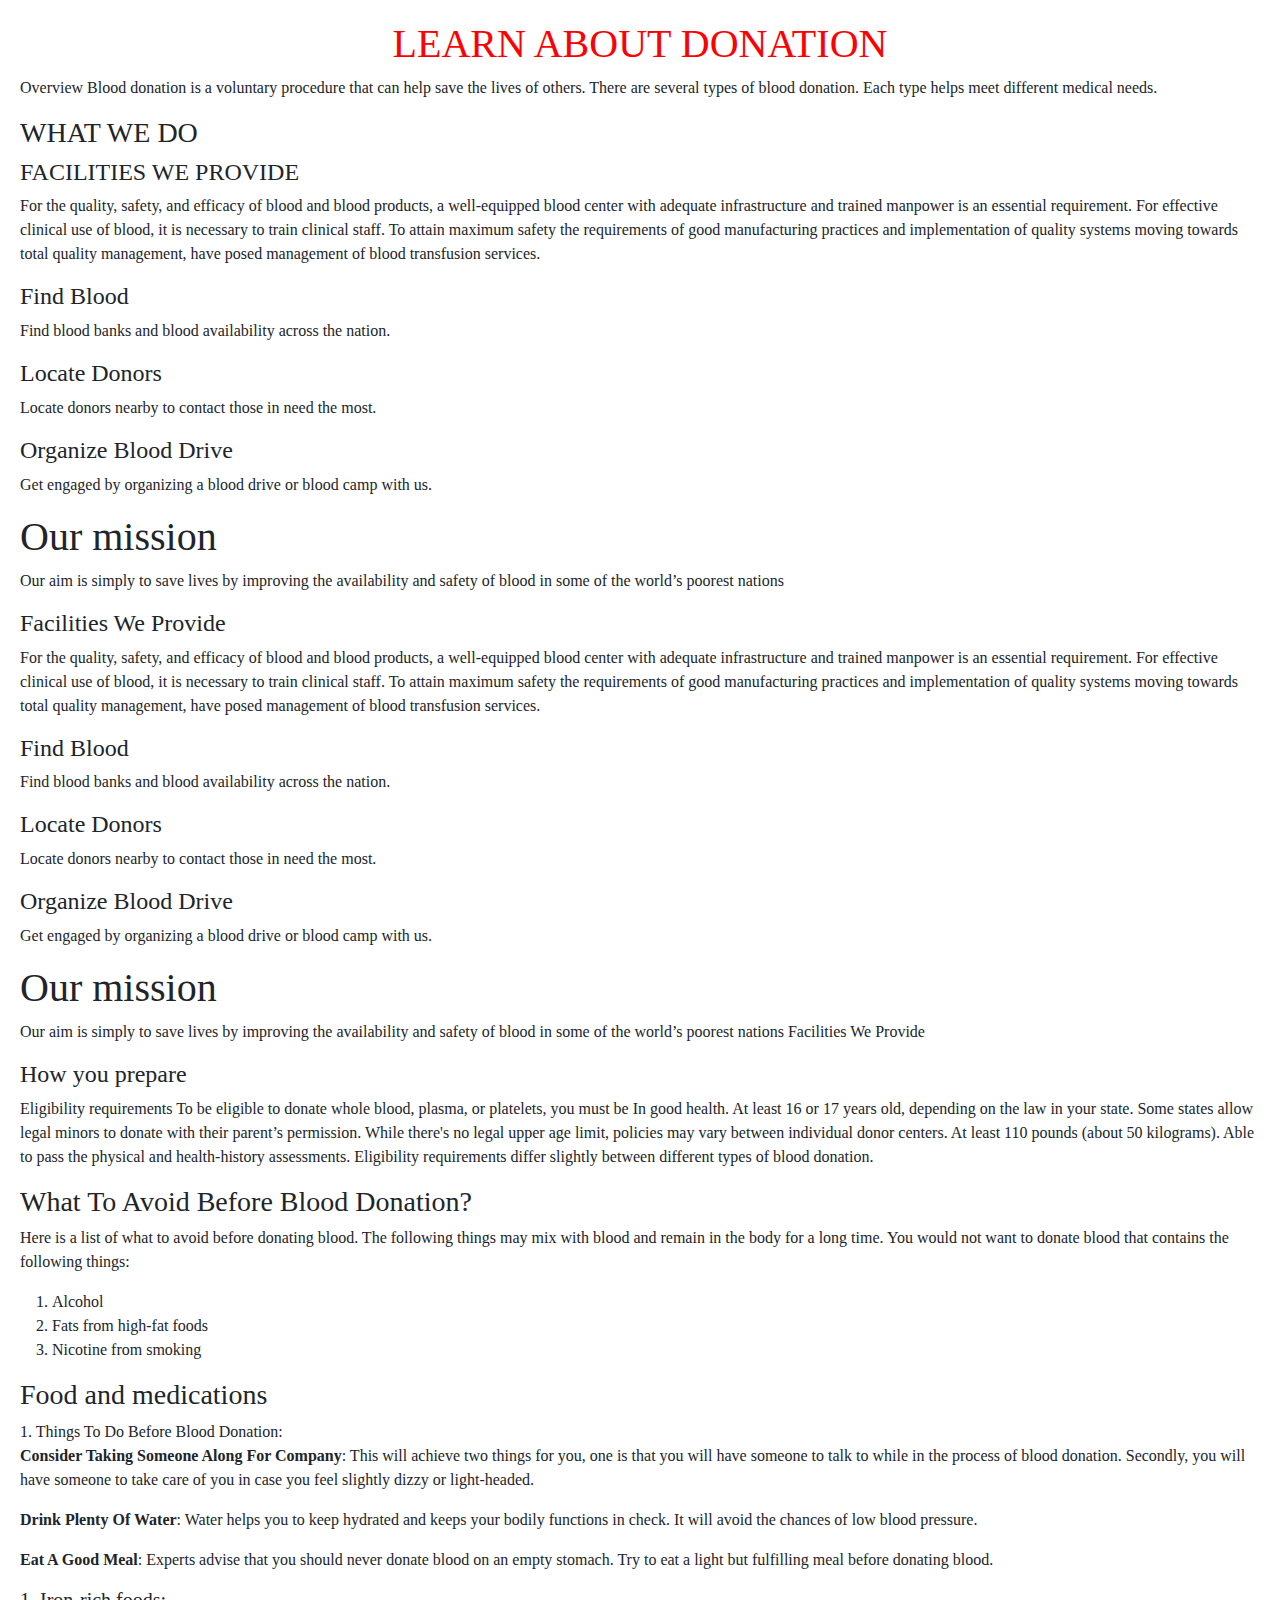
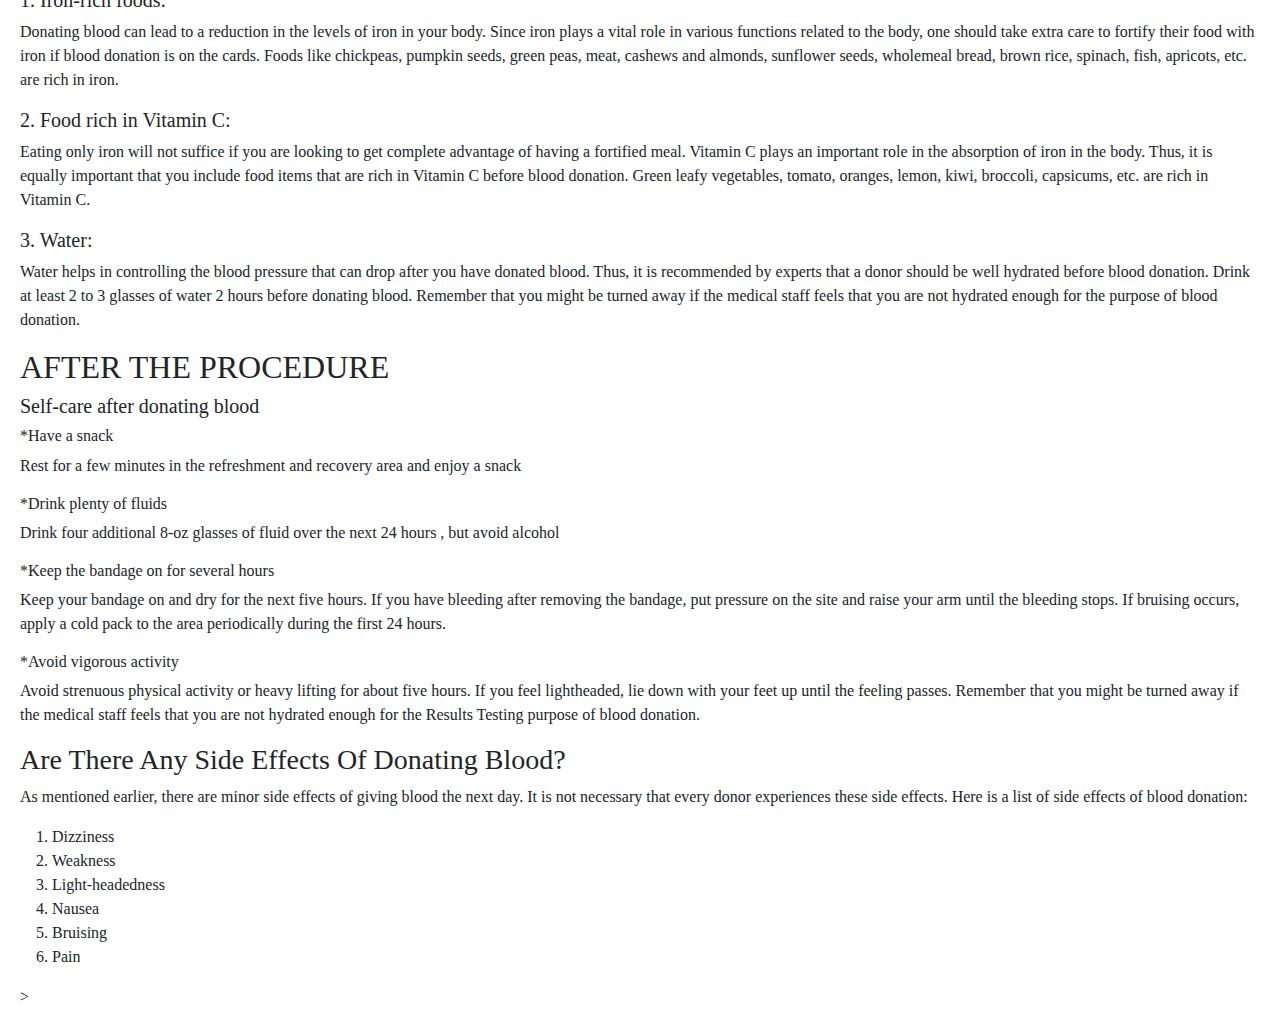
<file: about us.html>
<html>
<head>
 <link rel="stylesheet" href="https://stackpath.bootstrapcdn.com/bootstrap/4.5.2/css/bootstrap.min.css" integrity="sha384-JcKb8q3iqJ61gNV9KGb8thSsNjpSL0n8PARn9HuZOnIxN0hoP+VmmDGMN5t9UJ0Z" crossorigin="anonymous" />
    <script src="https://code.jquery.com/jquery-3.5.1.slim.min.js" integrity="sha384-DfXdz2htPH0lsSSs5nCTpuj/zy4C+OGpamoFVy38MVBnE+IbbVYUew+OrCXaRkfj" crossorigin="anonymous"></script>
    <script src="https://cdn.jsdelivr.net/npm/popper.js@1.16.1/dist/umd/popper.min.js" integrity="sha384-9/reFTGAW83EW2RDu2S0VKaIzap3H66lZH81PoYlFhbGU+6BZp6G7niu735Sk7lN" crossorigin="anonymous"></script>
    <script src="https://stackpath.bootstrapcdn.com/bootstrap/4.5.2/js/bootstrap.min.js" integrity="sha384-B4gt1jrGC7Jh4AgTPSdUtOBvfO8shuf57BaghqFfPlYxofvL8/KUEfYiJOMMV+rV" crossorigin="anonymous"></script>
  <meta charset="utf-8">
  <meta name="viewport" content="width=device-width, initial-scale=1">
  <link href="https://cdn.jsdelivr.net/npm/bootstrap@5.1.3/dist/css/bootstrap.min.css" rel="stylesheet">
  <script src="https://cdn.jsdelivr.net/npm/bootstrap@5.1.3/dist/js/bootstrap.bundle.min.js"></script>
</head>
<style type="text/css">
	.section{
		font-family: roboto;
		margin: 10px;
		padding: 10px;
	}
	.mainhead{
		color: red;
		text-align: center;
	}
</style>
<body>
	<div class="section">
<h1 class="mainhead">LEARN ABOUT DONATION</h1>
<p>Overview Blood donation is a voluntary procedure that can help save the lives of others. There are several types of blood donation. Each type helps meet different medical needs. </p>
<h3>WHAT WE DO</h3>
<h4>FACILITIES WE PROVIDE</h4>
<p>For the quality, safety, and efficacy of blood and blood products, a well-equipped blood center with adequate infrastructure and trained manpower is an essential requirement. For effective clinical use of blood, it is necessary to train clinical staff. To attain maximum safety the requirements of good manufacturing practices and implementation of quality systems moving towards total quality management, have posed management of blood transfusion services.</p>
<h4>Find Blood</h4>
<p>Find blood banks and blood availability across the nation.</p>
<h4>Locate Donors</h4>
<p>Locate donors nearby to contact those in need the most.</p>
<h4>Organize Blood Drive</h4>
<p>Get engaged by organizing a blood drive or blood camp with us.</p>
<h1>Our mission</h1>
<p>Our aim is simply to save lives by improving the availability and safety of blood in some of the world’s poorest nations</p>
<h4>Facilities We Provide</h4>
<p>For the quality, safety, and efficacy of blood and blood products, a well-equipped blood center with adequate infrastructure and trained manpower is an essential requirement. For effective clinical use of blood, it is necessary to train clinical staff. To attain maximum safety the requirements of good manufacturing practices and implementation of quality systems moving towards total quality management, have posed management of blood transfusion services.</p>
<h4>Find Blood</h4>
<p>Find blood banks and blood availability across the nation.</p>
<h4>Locate Donors</h4>
<p>Locate donors nearby to contact those in need the most.</p>
<h4>Organize Blood Drive</h4>
<p>Get engaged by organizing a blood drive or blood camp with us.</p>
<h1>Our mission </h1>
<p>Our aim is simply to save lives by improving the availability and safety of blood in some of the world’s poorest nations Facilities We Provide</p>
<h4>How you prepare</h4>
<p> Eligibility requirements To be eligible to donate whole blood, plasma, or platelets, you must be In good health. At least 16 or 17 years old, depending on the law in your state. Some states allow legal minors to donate with their parent’s permission. While there's no legal upper age limit, policies may vary between individual donor centers. At least 110 pounds (about 50 kilograms). Able to pass the physical and health-history assessments. Eligibility requirements differ slightly between different types of blood donation. </p>

<h3>What To Avoid Before Blood Donation?</h3>
<p>Here is a list of what to avoid before donating blood. The following things may mix with blood and remain in the body for a long time. You would not want to donate blood that contains the following things:</p>
<ol type="number">
<li>Alcohol</li>
<li>Fats from high-fat foods</li>
<li>Nicotine from smoking</li>
</ol>
<h3>Food and medications</h3>
1. Things To Do Before Blood Donation:
<p><b>Consider Taking Someone Along For Company</b>: This will achieve two things for you, one is that you will have someone to talk to while in the process of blood donation. Secondly, you will have someone to take care of you in case you feel slightly dizzy or light-headed.</p>
<p><b>Drink Plenty Of Water</b>: Water helps you to keep hydrated and keeps your bodily functions in check. It will avoid the chances of low blood pressure.</p>
<p><b>Eat A Good Meal</b>: Experts advise that you should never donate blood on an empty stomach. Try to eat a light but fulfilling meal before donating blood.</p>
<h5>1. Iron-rich foods:</h5>
<p>Donating blood can lead to a reduction in the levels of iron in your body. Since iron plays a vital role in various functions related to the body, one should take extra care to fortify their food with iron if blood donation is on the cards. Foods like chickpeas, pumpkin seeds, green peas, meat, cashews and almonds, sunflower seeds, wholemeal bread, brown rice, spinach, fish, apricots, etc. are rich in iron.</p>
<h5>2. Food rich in Vitamin C:</h5>
<p>Eating only iron will not suffice if you are looking to get complete advantage of having a fortified meal. Vitamin C plays an important role in the absorption of iron in the body. Thus, it is equally important that you include food items that are rich in Vitamin C before blood donation. Green leafy vegetables, tomato, oranges, lemon, kiwi, broccoli, capsicums, etc. are rich in Vitamin C.</p>
<h5>3. Water:</h5>
<p>Water helps in controlling the blood pressure that can drop after you have donated blood. Thus, it is recommended by experts that a donor should be well hydrated before blood donation. Drink at least 2 to 3 glasses of water 2 hours before donating blood. Remember that you might be turned away if the medical staff feels that you are not hydrated enough for the purpose of blood donation.</p>
<h2>AFTER THE PROCEDURE</h2>
<h5>Self-care after donating blood</h5>
<h6>*Have a snack</h6>
<p>Rest for a few minutes in the refreshment and recovery area and enjoy a snack</p>
<h6>*Drink plenty of fluids</h6> 
<p>Drink four additional 8-oz glasses of fluid over the next 24 hours , but avoid alcohol</p> 
<h6>*Keep the bandage on for several hours</h6>
<p>Keep your bandage on and dry for the next five hours. If you have bleeding after removing the bandage, put pressure on the site and raise your arm until the bleeding stops. If bruising occurs, apply a cold pack to the area periodically during the first 24 hours.</p>
<h6>*Avoid vigorous activity</h6>
<p>Avoid strenuous physical activity or heavy lifting for about five hours. If you feel lightheaded, lie down with your feet up until the feeling passes. Remember that you might be turned away if the medical staff feels that you are not hydrated enough for the Results Testing purpose of blood donation.</p>
<h3>Are There Any Side Effects Of Donating Blood?</h3> 
<p>As mentioned earlier, there are minor side effects of giving blood the next day. It is not necessary that every donor experiences these side effects. Here is a list of side effects of blood donation:</p>
<ol type="number">
<li>Dizziness</li>
<li>Weakness</li>
<li>Light-headedness</li>
<li>Nausea</li>
<li>Bruising</li>
<li>Pain</li>
</ol>>
</body>
</html>
</file>
